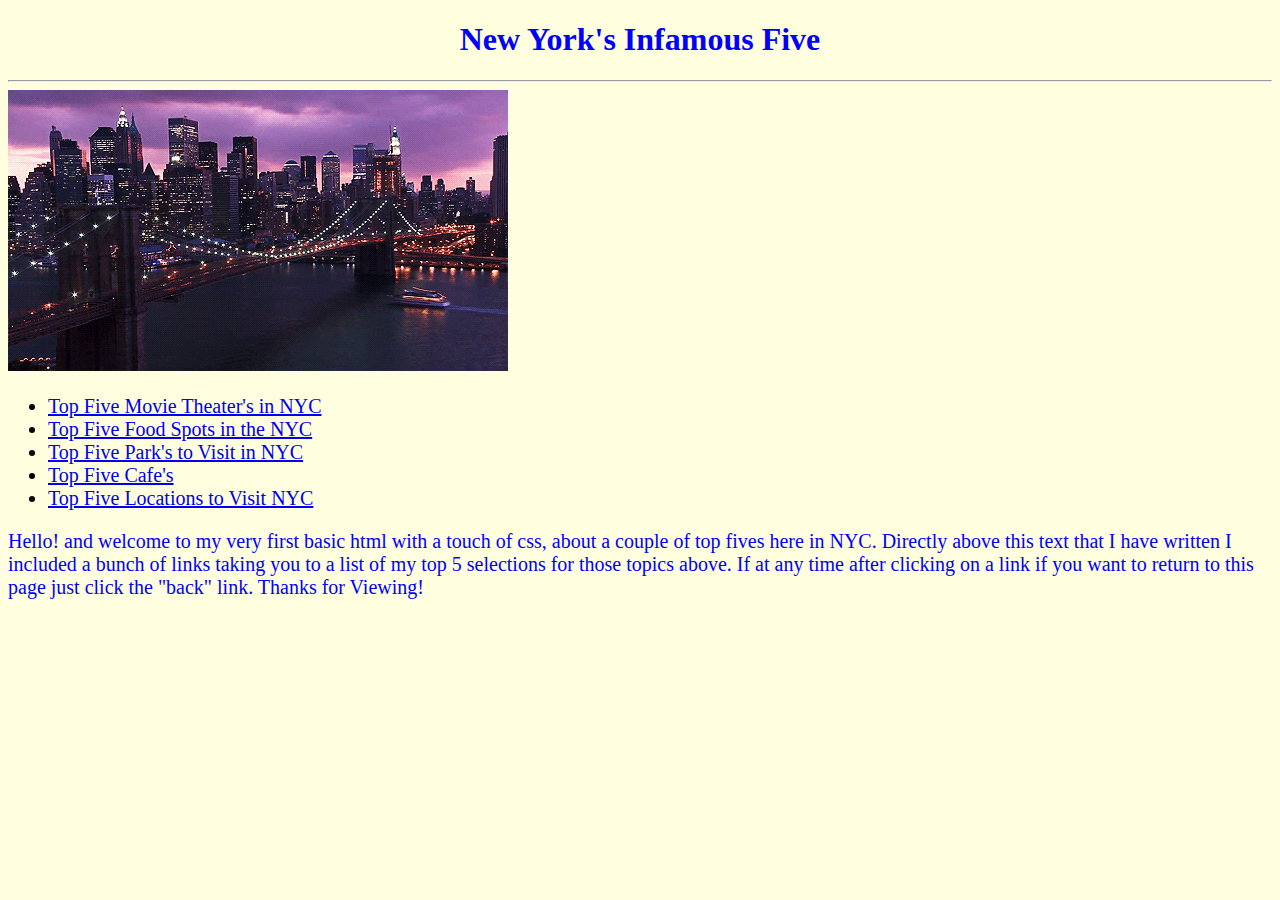
<file: index.html>
<!DOCTYPE html>

<html>
  <head>
    <title>New York's Five</title>
    <link rel="stylesheet" type="text/css" href="color-for-webpage.css" />
  </head>
  <h1>New York's Infamous Five</h1>
  <hr />
  <body>
    <img src="./images/original.gif" alt="Picture of Nyc" />
    <ul>
      <li><a href="link1.html">Top Five Movie Theater's in NYC</a></li>
      <li><a href="link2.html">Top Five Food Spots in the NYC</a></li>
      <li><a href="link3.html">Top Five Park's to Visit in NYC </a></li>
      <li><a href="link4.html">Top Five Cafe's </a></li>
      <li><a href="link5.html">Top Five Locations to Visit NYC</a></li>
    </ul>
    <p>
      Hello! and welcome to my very first basic html with a touch of css, about
      a couple of top fives here in NYC. Directly above this text that I have
      written I included a bunch of links taking you to a list of my top 5
      selections for those topics above. If at any time after clicking on a link
      if you want to return to this page just click the "back" link. Thanks for
      Viewing!
    </p>
  </body>
</html>
</file>
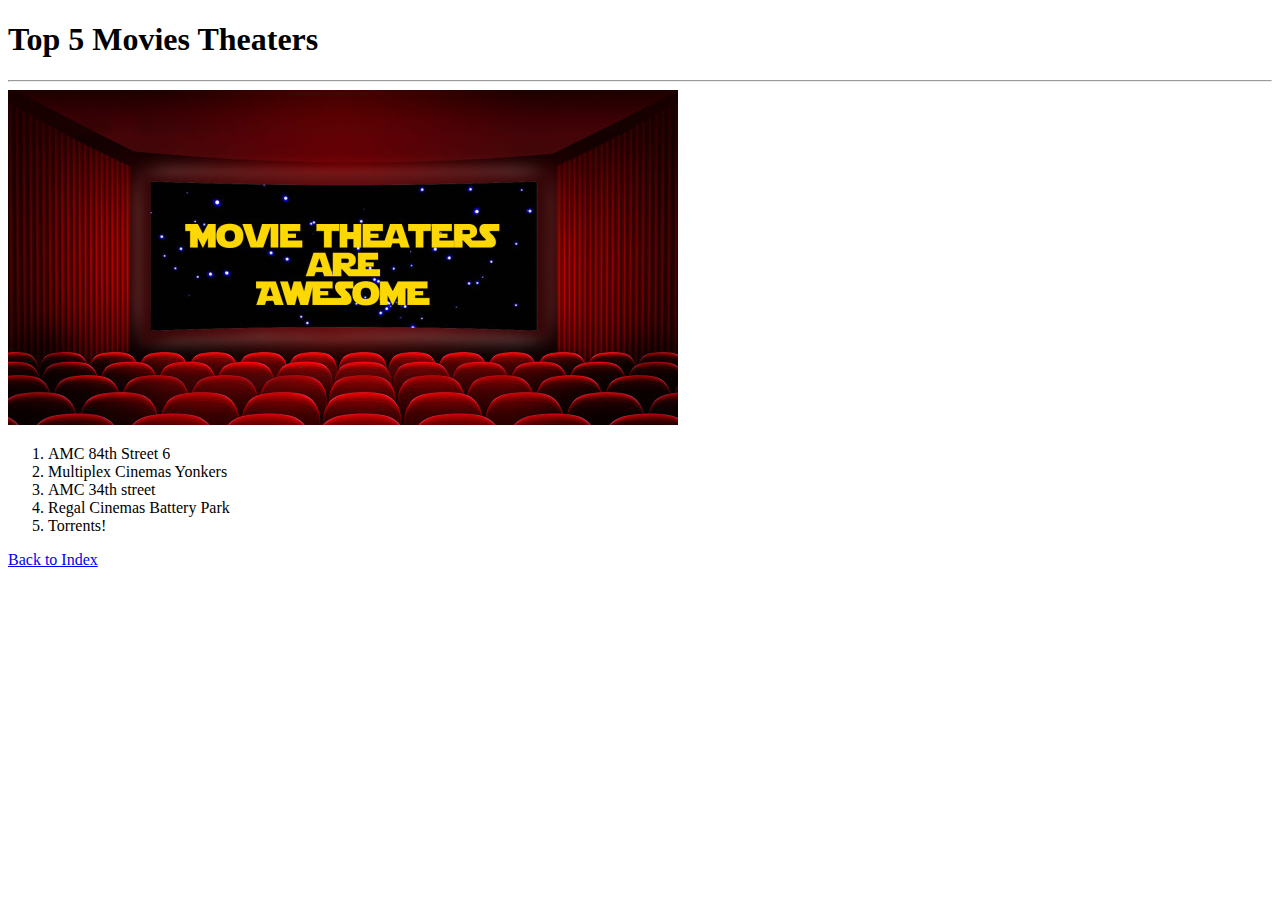
<file: link1.html>
<!DOCTYPE html>

<html>
  <head>
    <title>Top 5 Movies Theaters</title>
  </head>
  <h1>Top 5 Movies Theaters</h1>
  <hr />
  <img src="images/movie.jpg" alt="Movie Theater Seats" />
  <body>
    <ol>
      <li>AMC 84th Street 6</li>
      <li>Multiplex Cinemas Yonkers</li>
      <li>AMC 34th street</li>
      <li>Regal Cinemas Battery Park</li>
      <li>Torrents!</li>
    </ol>
    <a href="index.html">Back to Index</a>
  </body>
</html>
</file>
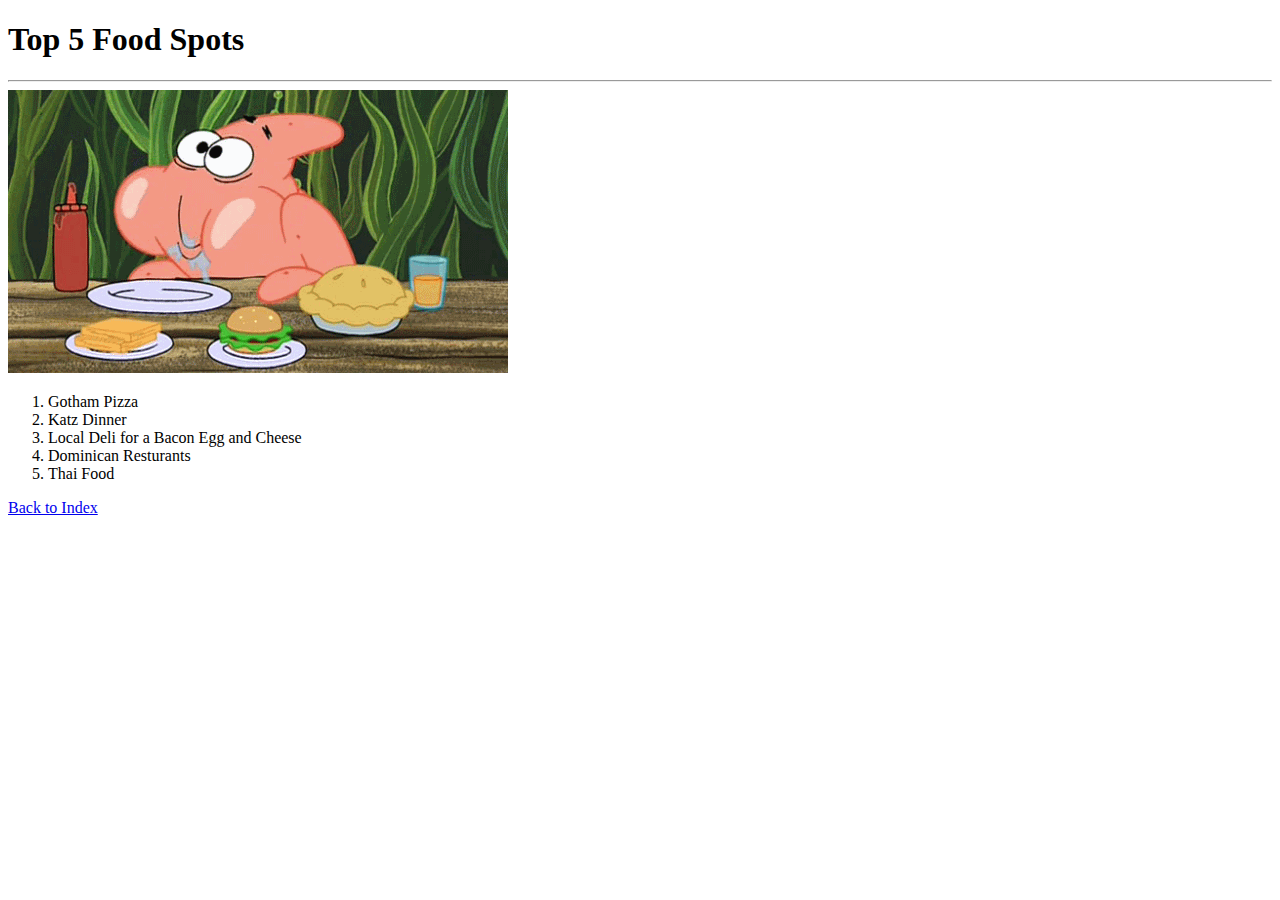
<file: link2.html>
<!DOCTYPE html>

<html>
  <head>
    <title>Top 5 Food Spots</title>
  </head>
  <h1>Top 5 Food Spots</h1>
  <hr />
  <img src="./images/gify.gif" alt="Cartoon eating Food" />
  <body>
    <ol>
      <li>Gotham Pizza</li>
      <li>Katz Dinner</li>
      <li>Local Deli for a Bacon Egg and Cheese</li>
      <li>Dominican Resturants</li>
      <li>Thai Food</li>
    </ol>
    <a href="index.html">Back to Index</a>
  </body>
</html>
</file>
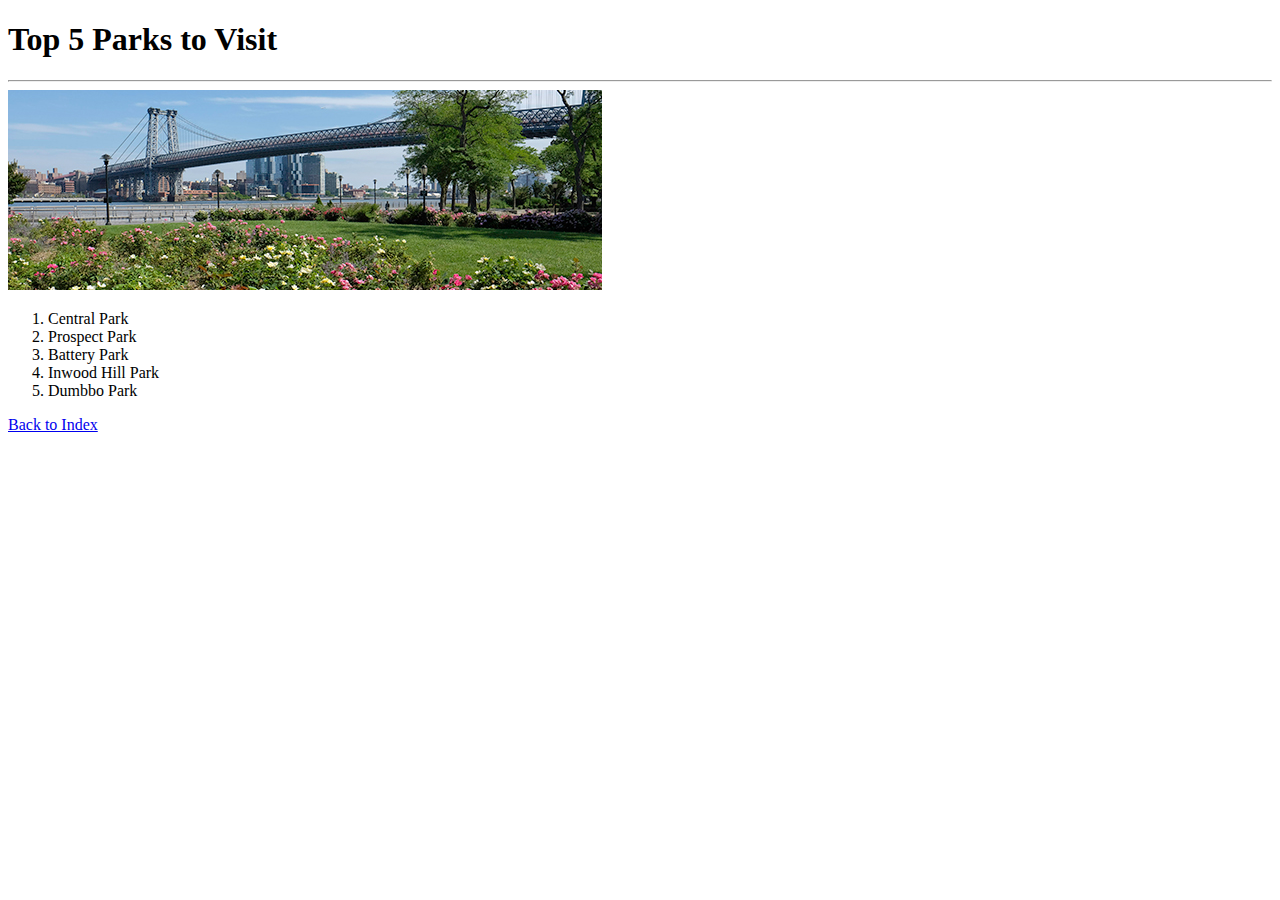
<file: link3.html>
<!DOCTYPE html>

<html>
  <head>
    <title>Top 5 Parks to Visit</title>
  </head>
  <h1>Top 5 Parks to Visit</h1>
  <hr />
  <img src="./images/cropped-East-River-Park__5b55f0966cd94.jpg" alt="Park Pic" />
  <body>
    <ol>
      <li>Central Park</li>
      <li>Prospect Park</li>
      <li>Battery Park</li>
      <li>Inwood Hill Park</li>
      <li>Dumbbo Park</li>
    </ol>
    <a href="index.html">Back to Index</a>
  </body>
</html>
</file>
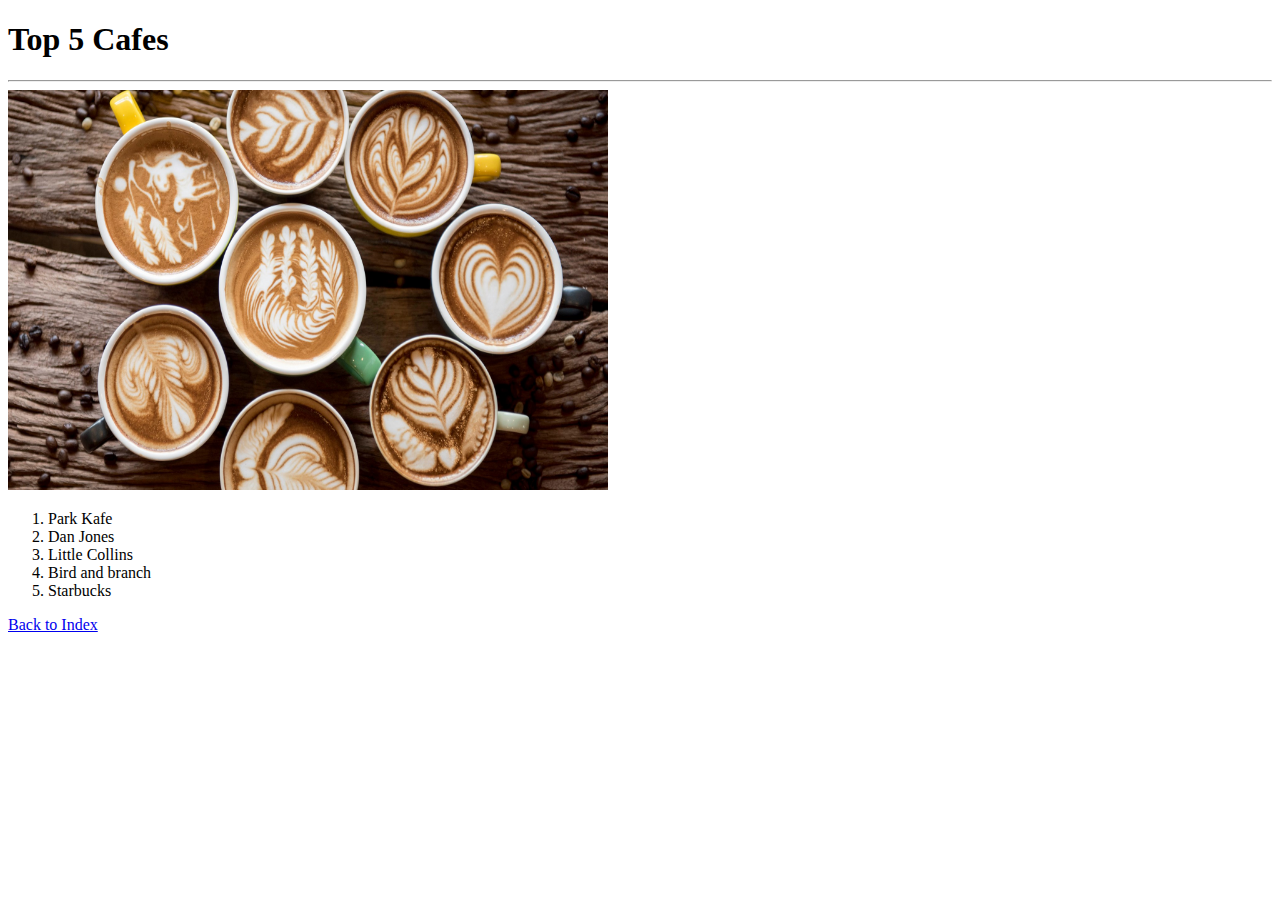
<file: link4.html>
<!DOCTYPE html>

<html>
  <head>
    <title>Top 5 Cafes</title>
  </head>
  <h1>Top 5 Cafes</h1>
  <hr />
  <img
    src="./images/apps.29972.14474337564596307.6c783b22-9460-4205-938c-2969961ed85c.jpg"
    alt="Coffee Cups"
    height="400"
    width="600"
  />
  <body>
    <ol>
      <li>Park Kafe</li>
      <li>Dan Jones</li>
      <li>Little Collins</li>
      <li>Bird and branch</li>
      <li>Starbucks</li>
    </ol>
    <a href="index.html">Back to Index</a>
  </body>
</html>
</file>
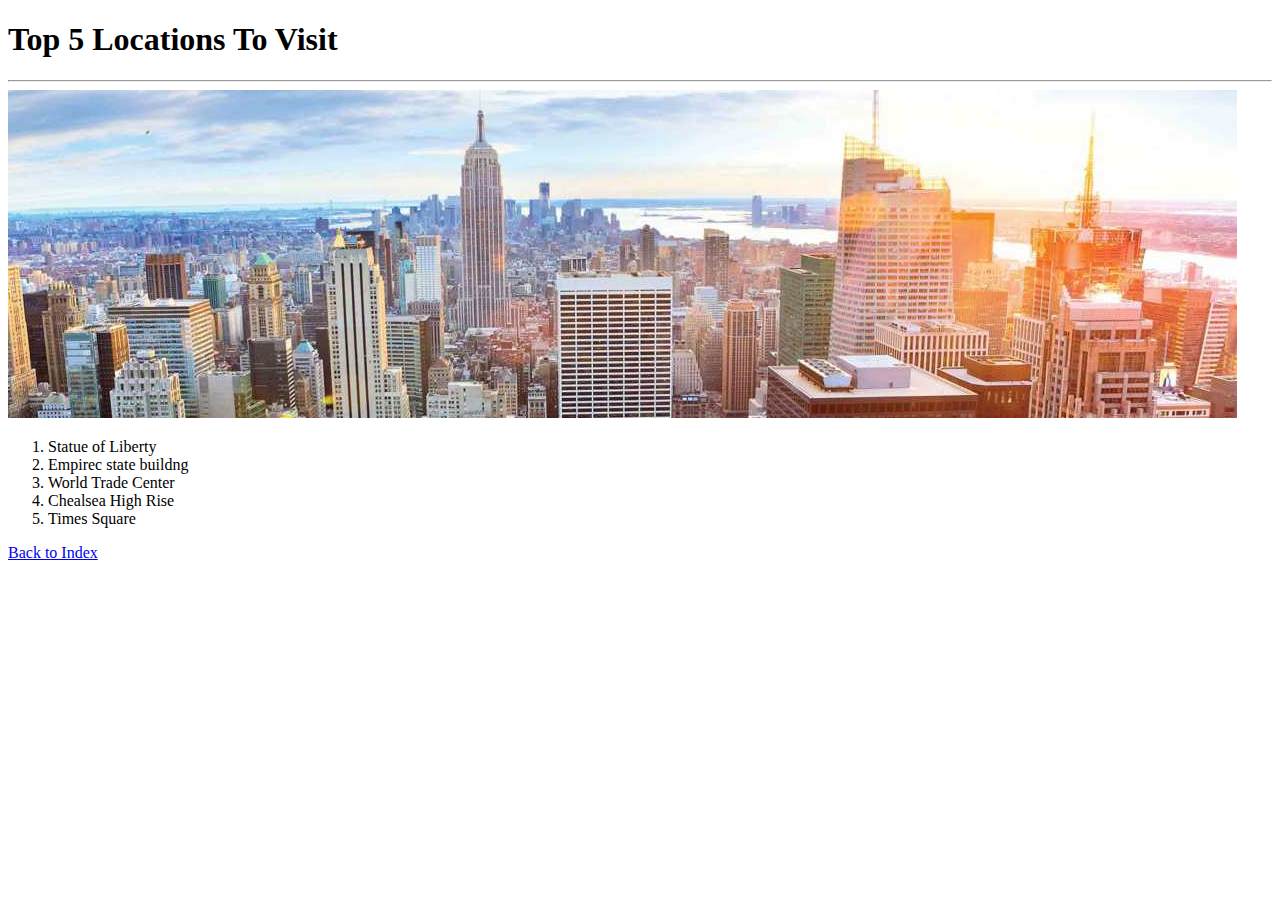
<file: link5.html>
<!DOCTYPE html>

<html>
  <head>
    <title>Top 5 Locations To Visit</title>
  </head>
  <h1>Top 5 Locations To Visit</h1>
  <hr />
  <img src="images/new-york-itinerary.jpg" alt="Picture of NYC" />
  <body>
    <ol>
      <li>Statue of Liberty</li>
      <li>Empirec state buildng</li>
      <li>World Trade Center</li>
      <li>Chealsea High Rise</li>
      <li>Times Square</li>
    </ol>
    <a href="index.html">Back to Index</a>
  </body>
</html>
</file>
<file: color-for-webpage.css>
body {
  background-color: lightyellow;
}

h1 {
  color: blue;
  text-align: center;
}
ul {
  font-family: "Times New Roman", Times, serif;
  font-size: 20px;
}

p {
  font-family: "Times New Roman", Times, serif;
  font-size: 20px;
  color: blue; 
}
</file>
